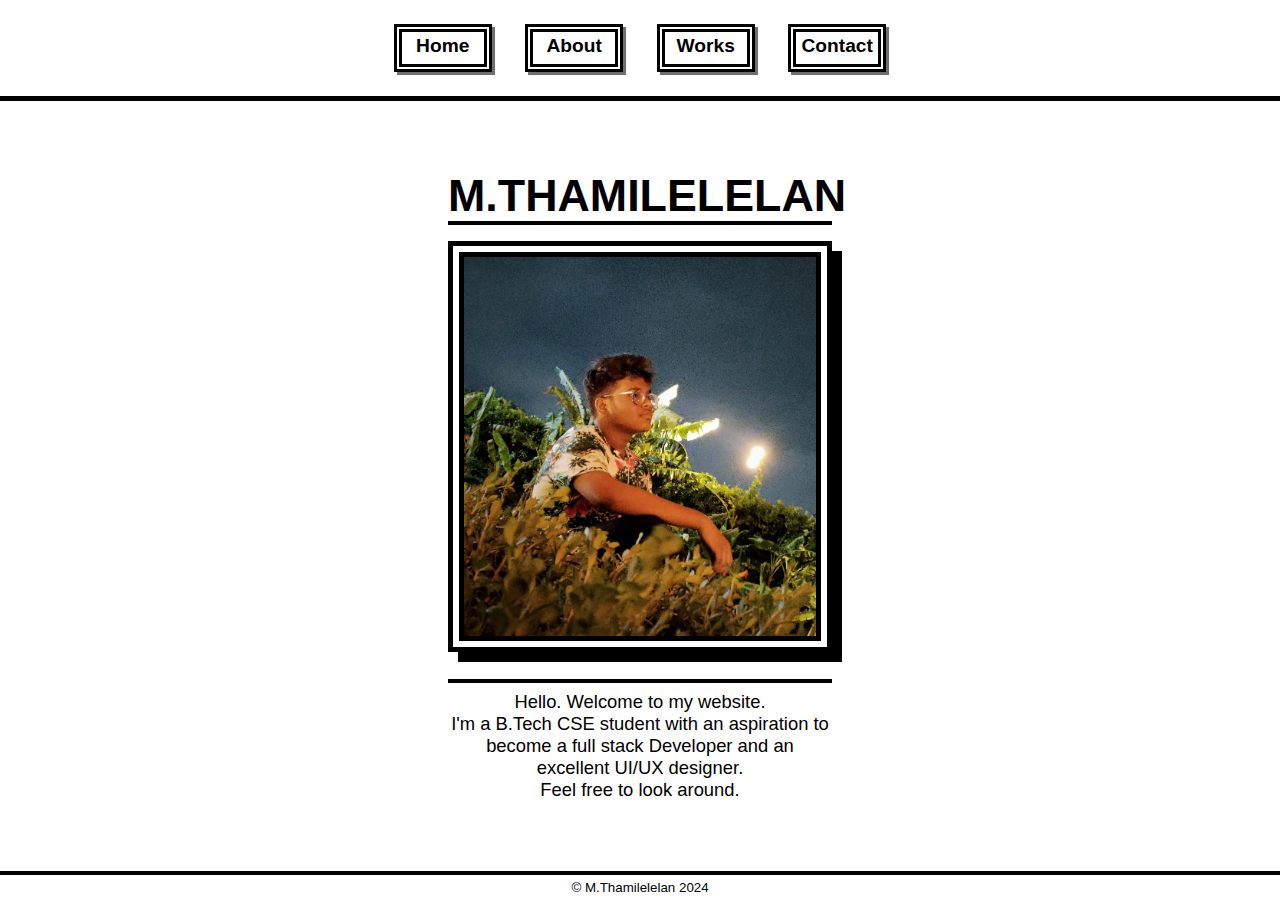
<file: index.html>
<!DOCTYPE html>
<html lang="en">

<head>
    <meta charset="UTF-8">
    <meta name="viewport" content="width=device-width , initial-scale=1.0">
    <title>M Thamilelelan</title>
    <link rel="stylesheet" href="style.css">
    <link href="https://api.fontshare.com/v2/css?f[]=supreme@100,200,300,400,500,700,800,1&f[]=plein@300,400,500,700,900,1&display=swap" rel="stylesheet">

</head>

<body>
    <div class="container">
        <nav class="navbar">
            <ul class="navitems">
                <li class="n1">
                    <a href="./index.html">
                        <svg xmlns="http://www.w3.org/2000/svg" width="1.3rem" height="1.3rem" fill="currentColor"
                            class="bi bi-house" viewBox="0 0 16 16">
                            <path
                                d="M8.707 1.5a1 1 0 0 0-1.414 0L.646 8.146a.5.5 0 0 0 .708.708L2 8.207V13.5A1.5 1.5 0 0 0 3.5 15h9a1.5 1.5 0 0 0 1.5-1.5V8.207l.646.647a.5.5 0 0 0 .708-.708L13 5.793V2.5a.5.5 0 0 0-.5-.5h-1a.5.5 0 0 0-.5.5v1.293zM13 7.207V13.5a.5.5 0 0 1-.5.5h-9a.5.5 0 0 1-.5-.5V7.207l5-5z" />
                        </svg>
                        <p>Home</p>
                    </a>
                </li>
                <li class="n2"><a href="./about.html">
                        <svg xmlns="http://www.w3.org/2000/svg" width="1.4rem" height="1.4rem" fill="currentColor"
                            class="bi bi-person" viewBox="0 0 16 16">
                            <path
                                d="M8 8a3 3 0 1 0 0-6 3 3 0 0 0 0 6m2-3a2 2 0 1 1-4 0 2 2 0 0 1 4 0m4 8c0 1-1 1-1 1H3s-1 0-1-1 1-4 6-4 6 3 6 4m-1-.004c-.001-.246-.154-.986-.832-1.664C11.516 10.68 10.289 10 8 10s-3.516.68-4.168 1.332c-.678.678-.83 1.418-.832 1.664z" />
                        </svg>
                        <p>About</p>
                    </a></li>
                <li class="n3"><a href="./projects.html">
                        <svg xmlns="http://www.w3.org/2000/svg" width="1.3rem" height="1.3rem" fill="currentColor"
                            class="bi bi-terminal" viewBox="0 0 16 16">
                            <path
                                d="M6 9a.5.5 0 0 1 .5-.5h3a.5.5 0 0 1 0 1h-3A.5.5 0 0 1 6 9M3.854 4.146a.5.5 0 1 0-.708.708L4.793 6.5 3.146 8.146a.5.5 0 1 0 .708.708l2-2a.5.5 0 0 0 0-.708z" />
                            <path
                                d="M2 1a2 2 0 0 0-2 2v10a2 2 0 0 0 2 2h12a2 2 0 0 0 2-2V3a2 2 0 0 0-2-2zm12 1a1 1 0 0 1 1 1v10a1 1 0 0 1-1 1H2a1 1 0 0 1-1-1V3a1 1 0 0 1 1-1z" />
                        </svg>
                        <p>Works</p>
                    </a></li>
                <li class="n4"><a href="./contact.html">
                        <svg xmlns="http://www.w3.org/2000/svg" width="1.3rem" height="1.3rem" fill="currentColor"
                            class="bi bi-telephone" viewBox="0 0 16 16">
                            <path
                                d="M3.654 1.328a.678.678 0 0 0-1.015-.063L1.605 2.3c-.483.484-.661 1.169-.45 1.77a17.6 17.6 0 0 0 4.168 6.608 17.6 17.6 0 0 0 6.608 4.168c.601.211 1.286.033 1.77-.45l1.034-1.034a.678.678 0 0 0-.063-1.015l-2.307-1.794a.68.68 0 0 0-.58-.122l-2.19.547a1.75 1.75 0 0 1-1.657-.459L5.482 8.062a1.75 1.75 0 0 1-.46-1.657l.548-2.19a.68.68 0 0 0-.122-.58zM1.884.511a1.745 1.745 0 0 1 2.612.163L6.29 2.98c.329.423.445.974.315 1.494l-.547 2.19a.68.68 0 0 0 .178.643l2.457 2.457a.68.68 0 0 0 .644.178l2.189-.547a1.75 1.75 0 0 1 1.494.315l2.306 1.794c.829.645.905 1.87.163 2.611l-1.034 1.034c-.74.74-1.846 1.065-2.877.702a18.6 18.6 0 0 1-7.01-4.42 18.6 18.6 0 0 1-4.42-7.009c-.362-1.03-.037-2.137.703-2.877z" />
                        </svg>
                        <p>Contact</p>
                    </a></li>

            </ul>
        </nav>
        <div class="item1">
            <h1>M.THAMILELELAN</h1>
            <img src="./images/Profile image.jpg" alt="Thamil's Profile image">
            <p>Hello. Welcome to my website. <br>I'm a B.Tech CSE student with an aspiration to become a full stack Developer and an excellent UI/UX designer. <br>Feel free to look around.</p>
        </div>
        <footer>
            © M.Thamilelelan 2024
        </footer>
    </div>

</body>

</html>
</file>
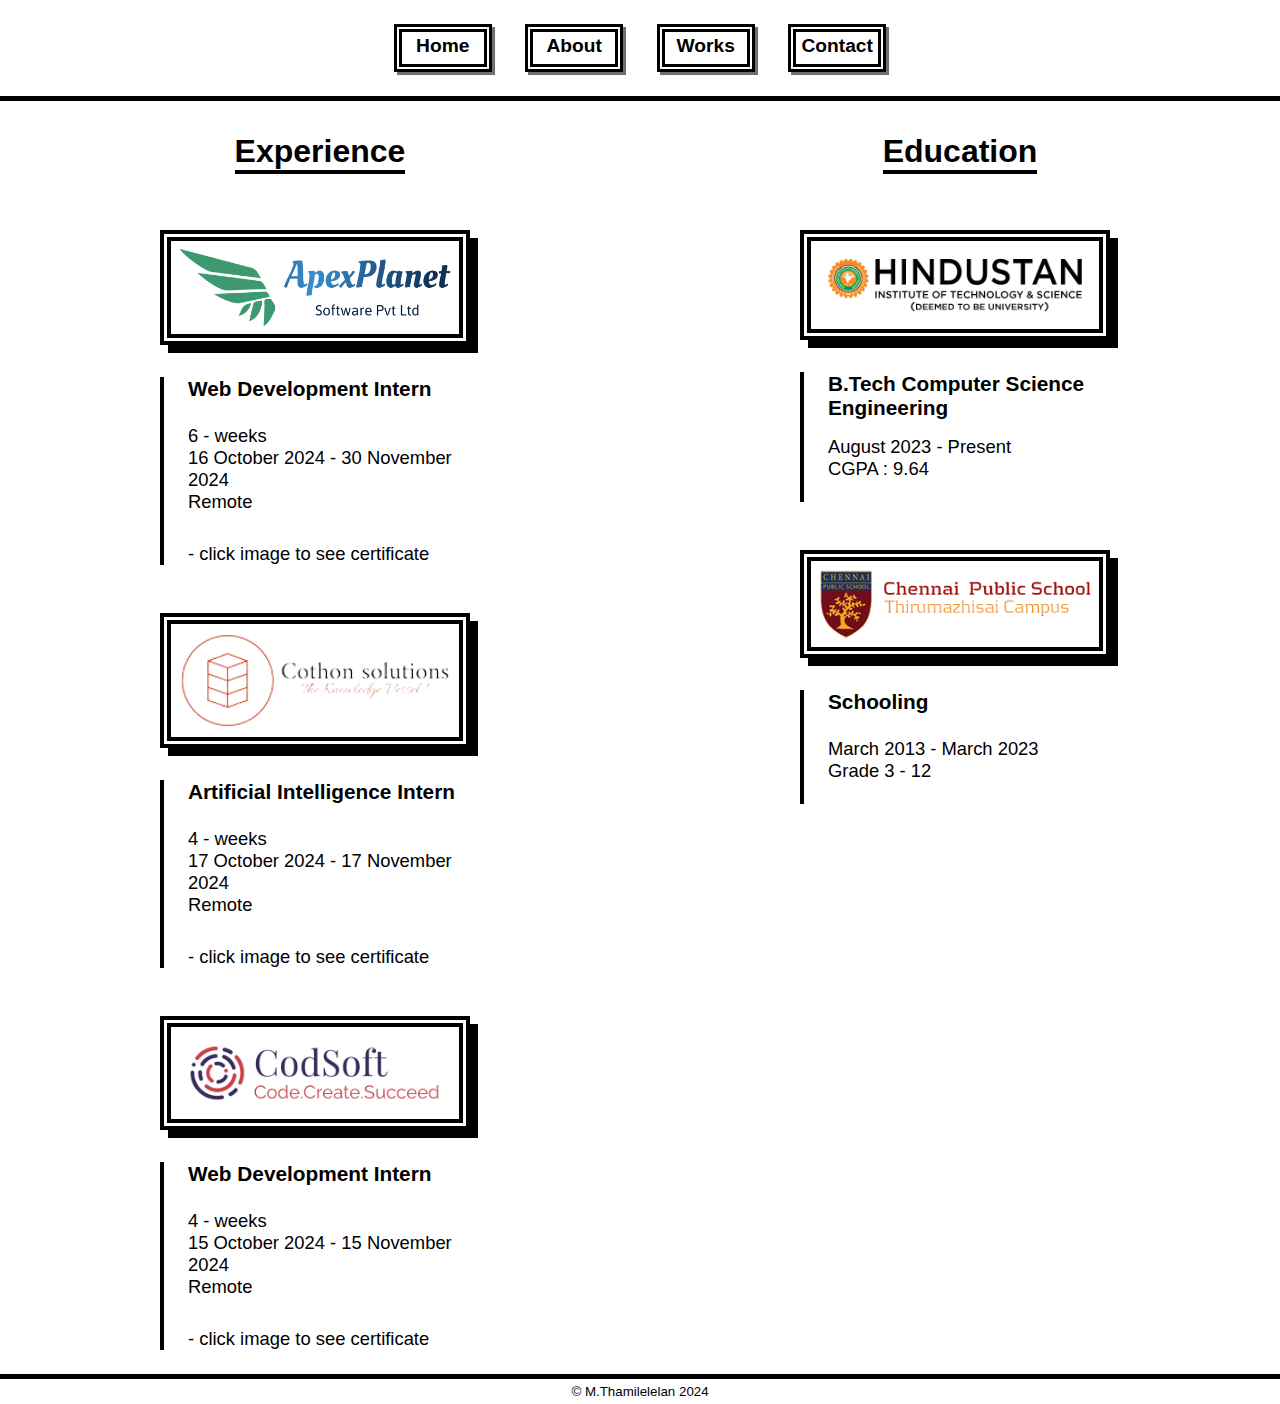
<file: about.html>
<!DOCTYPE html>
<html lang="en">

<head>
    <meta charset="UTF-8">
    <meta name="viewport" content="width=device-width , initial-scale=1.0">
    <title>M Thamilelelan</title>
    <link rel="stylesheet" href="style.css">
    <link
        href="https://api.fontshare.com/v2/css?f[]=supreme@100,200,300,400,500,700,800,1&f[]=plein@300,400,500,700,900,1&display=swap"
        rel="stylesheet">
</head>

<body>
    <div class="container">
        <nav class="navbar">
            <ul class="navitems">
                <li class="n1">
                    <a href="./index.html">
                        <svg xmlns="http://www.w3.org/2000/svg" width="1.3rem" height="1.3rem" fill="currentColor"
                            class="bi bi-house" viewBox="0 0 16 16">
                            <path
                                d="M8.707 1.5a1 1 0 0 0-1.414 0L.646 8.146a.5.5 0 0 0 .708.708L2 8.207V13.5A1.5 1.5 0 0 0 3.5 15h9a1.5 1.5 0 0 0 1.5-1.5V8.207l.646.647a.5.5 0 0 0 .708-.708L13 5.793V2.5a.5.5 0 0 0-.5-.5h-1a.5.5 0 0 0-.5.5v1.293zM13 7.207V13.5a.5.5 0 0 1-.5.5h-9a.5.5 0 0 1-.5-.5V7.207l5-5z" />
                        </svg>
                        <p>Home</p>
                    </a>
                </li>
                <li class="n2"><a href="./about.html">
                        <svg xmlns="http://www.w3.org/2000/svg" width="1.4rem" height="1.4rem" fill="currentColor"
                            class="bi bi-person" viewBox="0 0 16 16">
                            <path
                                d="M8 8a3 3 0 1 0 0-6 3 3 0 0 0 0 6m2-3a2 2 0 1 1-4 0 2 2 0 0 1 4 0m4 8c0 1-1 1-1 1H3s-1 0-1-1 1-4 6-4 6 3 6 4m-1-.004c-.001-.246-.154-.986-.832-1.664C11.516 10.68 10.289 10 8 10s-3.516.68-4.168 1.332c-.678.678-.83 1.418-.832 1.664z" />
                        </svg>
                        <p>About</p>
                    </a></li>
                <li class="n3"><a href="./projects.html">
                        <svg xmlns="http://www.w3.org/2000/svg" width="1.3rem" height="1.3rem" fill="currentColor"
                            class="bi bi-terminal" viewBox="0 0 16 16">
                            <path
                                d="M6 9a.5.5 0 0 1 .5-.5h3a.5.5 0 0 1 0 1h-3A.5.5 0 0 1 6 9M3.854 4.146a.5.5 0 1 0-.708.708L4.793 6.5 3.146 8.146a.5.5 0 1 0 .708.708l2-2a.5.5 0 0 0 0-.708z" />
                            <path
                                d="M2 1a2 2 0 0 0-2 2v10a2 2 0 0 0 2 2h12a2 2 0 0 0 2-2V3a2 2 0 0 0-2-2zm12 1a1 1 0 0 1 1 1v10a1 1 0 0 1-1 1H2a1 1 0 0 1-1-1V3a1 1 0 0 1 1-1z" />
                        </svg>
                        <p>Works</p>
                    </a></li>
                <li class="n4"><a href="./contact.html">
                        <svg xmlns="http://www.w3.org/2000/svg" width="1.3rem" height="1.3rem" fill="currentColor"
                            class="bi bi-telephone" viewBox="0 0 16 16">
                            <path
                                d="M3.654 1.328a.678.678 0 0 0-1.015-.063L1.605 2.3c-.483.484-.661 1.169-.45 1.77a17.6 17.6 0 0 0 4.168 6.608 17.6 17.6 0 0 0 6.608 4.168c.601.211 1.286.033 1.77-.45l1.034-1.034a.678.678 0 0 0-.063-1.015l-2.307-1.794a.68.68 0 0 0-.58-.122l-2.19.547a1.75 1.75 0 0 1-1.657-.459L5.482 8.062a1.75 1.75 0 0 1-.46-1.657l.548-2.19a.68.68 0 0 0-.122-.58zM1.884.511a1.745 1.745 0 0 1 2.612.163L6.29 2.98c.329.423.445.974.315 1.494l-.547 2.19a.68.68 0 0 0 .178.643l2.457 2.457a.68.68 0 0 0 .644.178l2.189-.547a1.75 1.75 0 0 1 1.494.315l2.306 1.794c.829.645.905 1.87.163 2.611l-1.034 1.034c-.74.74-1.846 1.065-2.877.702a18.6 18.6 0 0 1-7.01-4.42 18.6 18.6 0 0 1-4.42-7.009c-.362-1.03-.037-2.137.703-2.877z" />
                        </svg>
                        <p>Contact</p>
                    </a></li>

            </ul>
        </nav>
        <div class="item2">
            <div class="experience">
                <h2>Experience</h2>
                <div class="info cert">
                    <a href="./images/apexplanetcertificate.png"><img src="./images/apexplanetlogo.png" alt="Apex Planet logo"></a>
                    <h3>Web Development Intern</h3>
                    <p>
                        6 - weeks <br>
                        16 October 2024 - 30 November 2024 <br>
                        Remote <br><br>

                    </p>
                    <p class="dis">- click image to see certificate</p>
                </div>
                <div class="info">
                    <a href="./images/cothoncertificate.png"><img src="./images/cothonsolutionslogo3.png"
                            alt="Cothon solutions logo"></a>
                    <h3>Artificial Intelligence Intern</h3>
                    <p>
                        4 - weeks <br>
                        17 October 2024 - 17 November 2024 <br>
                        Remote <br> <br>

                    </p>
                    <p class="dis">- click image to see certificate</p>
                </div>
                <div class="info">
                    <a href="./images/codsoftcertificate.png"><img src="./images/codsoftlogo.png" alt="Codsoft logo"></a>
                    <h3>Web Development Intern</h3>
                    <p>
                        4 - weeks <br>
                        15 October 2024 - 15 November 2024 <br>
                        Remote <br><br>
                        
                    </p>
                    <p class="dis">- click image to see certificate</p>
                </div>
            </div>
            <div class="education">
                <h2>Education</h2>
                <div class="info">
                    <a href="https://hindustanuniv.ac.in/"><img src="./images/hindustanlogo.png"
                            alt="Hindustan Institute of Technology and Science"></a>
                    <h3>B.Tech Computer Science Engineering</h3>
                    <p>
                    
                        August 2023 - Present <br>
                        CGPA : 9.64 <br>
                        <br>
                    </p>
                   
                </div>
                <div class="info">
                    <a href=""><img src="./images/cpslogo.png"
                            alt="Chennai Public School Logo"></a>
                    <h3>Schooling</h3>
                    <p>
                        March 2013 - March 2023 <br>
                        Grade 3 - 12 <br>
                        <br>
                    </p>
                    
                </div>
            </div>
        </div>
        <footer>
            © M.Thamilelelan 2024
        </footer>
    </div>

</body>
</file>
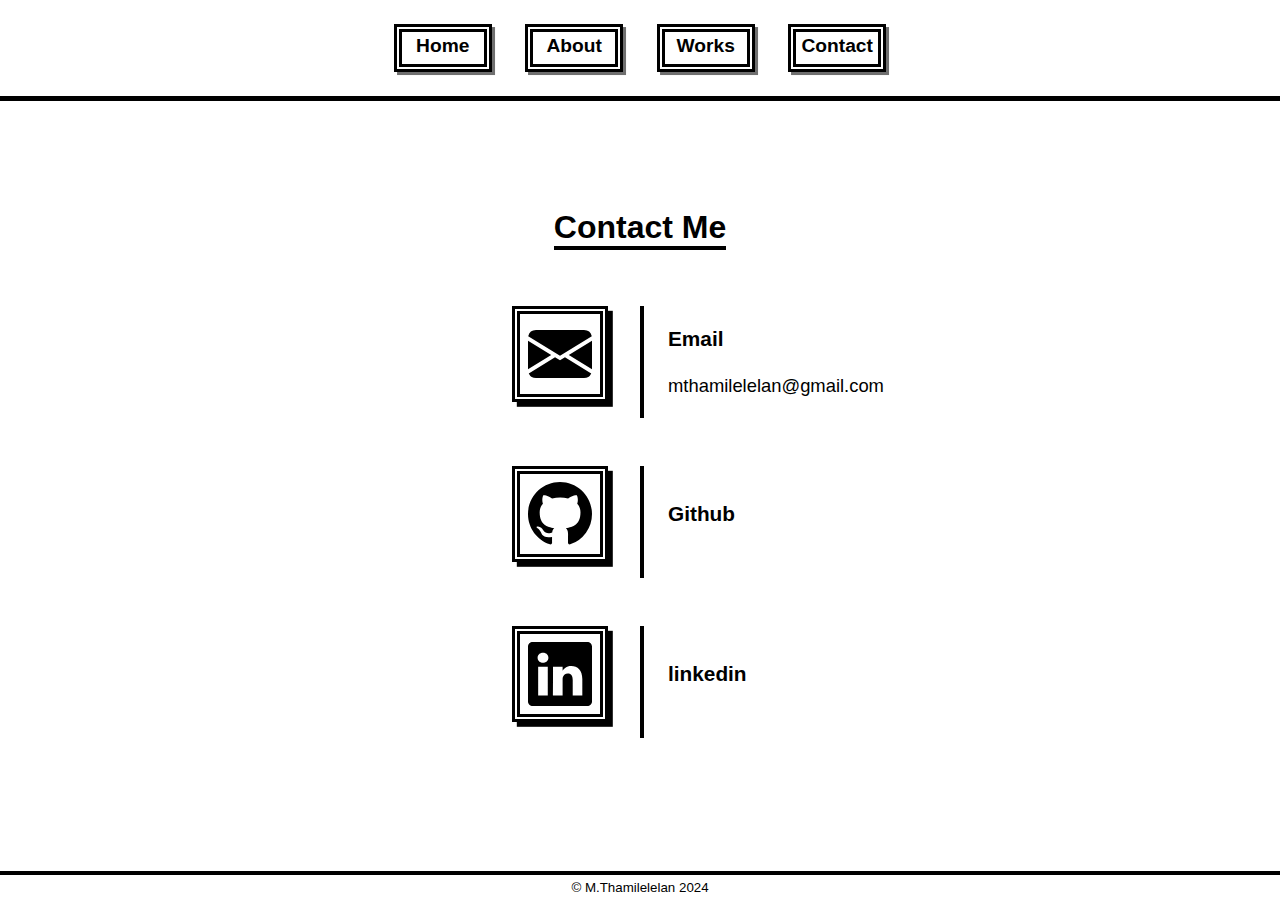
<file: contact.html>
<!DOCTYPE html>
<html lang="en">

<head>
    <meta charset="UTF-8">
    <meta name="viewport" content="width=device-width , initial-scale=1.0">
    <title>M Thamilelelan</title>
    <link rel="stylesheet" href="style.css">
    <link
        href="https://api.fontshare.com/v2/css?f[]=supreme@100,200,300,400,500,700,800,1&f[]=plein@300,400,500,700,900,1&display=swap"
        rel="stylesheet">

</head>

<body>
    <div class="container">
        <nav class="navbar">
            <ul class="navitems">
                <li class="n1">
                    <a href="./index.html">
                        <svg xmlns="http://www.w3.org/2000/svg" width="1.3rem" height="1.3rem" fill="currentColor"
                            class="bi bi-house" viewBox="0 0 16 16">
                            <path
                                d="M8.707 1.5a1 1 0 0 0-1.414 0L.646 8.146a.5.5 0 0 0 .708.708L2 8.207V13.5A1.5 1.5 0 0 0 3.5 15h9a1.5 1.5 0 0 0 1.5-1.5V8.207l.646.647a.5.5 0 0 0 .708-.708L13 5.793V2.5a.5.5 0 0 0-.5-.5h-1a.5.5 0 0 0-.5.5v1.293zM13 7.207V13.5a.5.5 0 0 1-.5.5h-9a.5.5 0 0 1-.5-.5V7.207l5-5z" />
                        </svg>
                        <p>Home</p>
                    </a>
                </li>
                <li class="n2"><a href="./about.html">
                        <svg xmlns="http://www.w3.org/2000/svg" width="1.4rem" height="1.4rem" fill="currentColor"
                            class="bi bi-person" viewBox="0 0 16 16">
                            <path
                                d="M8 8a3 3 0 1 0 0-6 3 3 0 0 0 0 6m2-3a2 2 0 1 1-4 0 2 2 0 0 1 4 0m4 8c0 1-1 1-1 1H3s-1 0-1-1 1-4 6-4 6 3 6 4m-1-.004c-.001-.246-.154-.986-.832-1.664C11.516 10.68 10.289 10 8 10s-3.516.68-4.168 1.332c-.678.678-.83 1.418-.832 1.664z" />
                        </svg>
                        <p>About</p>
                    </a></li>
                <li class="n3"><a href="./projects.html">
                        <svg xmlns="http://www.w3.org/2000/svg" width="1.3rem" height="1.3rem" fill="currentColor"
                            class="bi bi-terminal" viewBox="0 0 16 16">
                            <path
                                d="M6 9a.5.5 0 0 1 .5-.5h3a.5.5 0 0 1 0 1h-3A.5.5 0 0 1 6 9M3.854 4.146a.5.5 0 1 0-.708.708L4.793 6.5 3.146 8.146a.5.5 0 1 0 .708.708l2-2a.5.5 0 0 0 0-.708z" />
                            <path
                                d="M2 1a2 2 0 0 0-2 2v10a2 2 0 0 0 2 2h12a2 2 0 0 0 2-2V3a2 2 0 0 0-2-2zm12 1a1 1 0 0 1 1 1v10a1 1 0 0 1-1 1H2a1 1 0 0 1-1-1V3a1 1 0 0 1 1-1z" />
                        </svg>
                        <p>Works</p>
                    </a></li>
                <li class="n4"><a href="">
                        <svg xmlns="http://www.w3.org/2000/svg" width="1.3rem" height="1.3rem" fill="currentColor"
                            class="bi bi-telephone" viewBox="0 0 16 16">
                            <path
                                d="M3.654 1.328a.678.678 0 0 0-1.015-.063L1.605 2.3c-.483.484-.661 1.169-.45 1.77a17.6 17.6 0 0 0 4.168 6.608 17.6 17.6 0 0 0 6.608 4.168c.601.211 1.286.033 1.77-.45l1.034-1.034a.678.678 0 0 0-.063-1.015l-2.307-1.794a.68.68 0 0 0-.58-.122l-2.19.547a1.75 1.75 0 0 1-1.657-.459L5.482 8.062a1.75 1.75 0 0 1-.46-1.657l.548-2.19a.68.68 0 0 0-.122-.58zM1.884.511a1.745 1.745 0 0 1 2.612.163L6.29 2.98c.329.423.445.974.315 1.494l-.547 2.19a.68.68 0 0 0 .178.643l2.457 2.457a.68.68 0 0 0 .644.178l2.189-.547a1.75 1.75 0 0 1 1.494.315l2.306 1.794c.829.645.905 1.87.163 2.611l-1.034 1.034c-.74.74-1.846 1.065-2.877.702a18.6 18.6 0 0 1-7.01-4.42 18.6 18.6 0 0 1-4.42-7.009c-.362-1.03-.037-2.137.703-2.877z" />
                        </svg>
                        <p>Contact</p>
                    </a></li>

            </ul>
        </nav>
        <div class="item4">
            <div class="heading">
                <h2>Contact Me</h2>
            </div>
            <div class="info">
                <a href="https://mail.google.com/mail/u/0/#inbox?compose=GTvVlcSMVxgSsZczfJnMwdVPBJbDmTBdJHKclhzLfHsKsrFWpwGdzbJvBhDtsQxVFTHBrGkhcqJGZ">
                    <svg xmlns="http://www.w3.org/2000/svg" width="16" height="16" fill="currentColor"
                        class="bi bi-envelope-fill" viewBox="0 0 16 16">
                        <path
                            d="M.05 3.555A2 2 0 0 1 2 2h12a2 2 0 0 1 1.95 1.555L8 8.414zM0 4.697v7.104l5.803-3.558zM6.761 8.83l-6.57 4.027A2 2 0 0 0 2 14h12a2 2 0 0 0 1.808-1.144l-6.57-4.027L8 9.586zm3.436-.586L16 11.801V4.697z" />
                    </svg>
                </a>
                <div class="name">
                    <h3>Email</h3>
                    <p >mthamilelelan@gmail.com</p>
                </div>
            </div>
            <div class="info">
                <a href="https://github.com/Thamilelelan">
                    <svg xmlns="http://www.w3.org/2000/svg" fill="currentColor" class="bi bi-github"
                        viewBox="0 0 16 16">
                        <path
                            d="M8 0C3.58 0 0 3.58 0 8c0 3.54 2.29 6.53 5.47 7.59.4.07.55-.17.55-.38 0-.19-.01-.82-.01-1.49-2.01.37-2.53-.49-2.69-.94-.09-.23-.48-.94-.82-1.13-.28-.15-.68-.52-.01-.53.63-.01 1.08.58 1.23.82.72 1.21 1.87.87 2.33.66.07-.52.28-.87.51-1.07-1.78-.2-3.64-.89-3.64-3.95 0-.87.31-1.59.82-2.15-.08-.2-.36-1.02.08-2.12 0 0 .67-.21 2.2.82.64-.18 1.32-.27 2-.27s1.36.09 2 .27c1.53-1.04 2.2-.82 2.2-.82.44 1.1.16 1.92.08 2.12.51.56.82 1.27.82 2.15 0 3.07-1.87 3.75-3.65 3.95.29.25.54.73.54 1.48 0 1.07-.01 1.93-.01 2.2 0 .21.15.46.55.38A8.01 8.01 0 0 0 16 8c0-4.42-3.58-8-8-8" />
                    </svg>
                </a>
                <div class="name">
                    <h3>Github</h3>
                </div>
            </div>
            <div class="info">
                <a href="https://www.linkedin.com/in/thamilelelan/">
                    <svg xmlns="http://www.w3.org/2000/svg" fill="currentColor" class="bi bi-linkedin"
                        viewBox="0 0 16 16">
                        <path
                            d="M0 1.146C0 .513.526 0 1.175 0h13.65C15.474 0 16 .513 16 1.146v13.708c0 .633-.526 1.146-1.175 1.146H1.175C.526 16 0 15.487 0 14.854zm4.943 12.248V6.169H2.542v7.225zm-1.2-8.212c.837 0 1.358-.554 1.358-1.248-.015-.709-.52-1.248-1.342-1.248S2.4 3.226 2.4 3.934c0 .694.521 1.248 1.327 1.248zm4.908 8.212V9.359c0-.216.016-.432.08-.586.173-.431.568-.878 1.232-.878.869 0 1.216.662 1.216 1.634v3.865h2.401V9.25c0-2.22-1.184-3.252-2.764-3.252-1.274 0-1.845.7-2.165 1.193v.025h-.016l.016-.025V6.169h-2.4c.03.678 0 7.225 0 7.225z" />
                    </svg>
                </a>
                <div class="name">
                    <h3>linkedin</h3>
                </div>
            </div>
            
        </div>
        <footer>
            © M.Thamilelelan 2024
        </footer>
    </div>

</body>

</html>
</file>
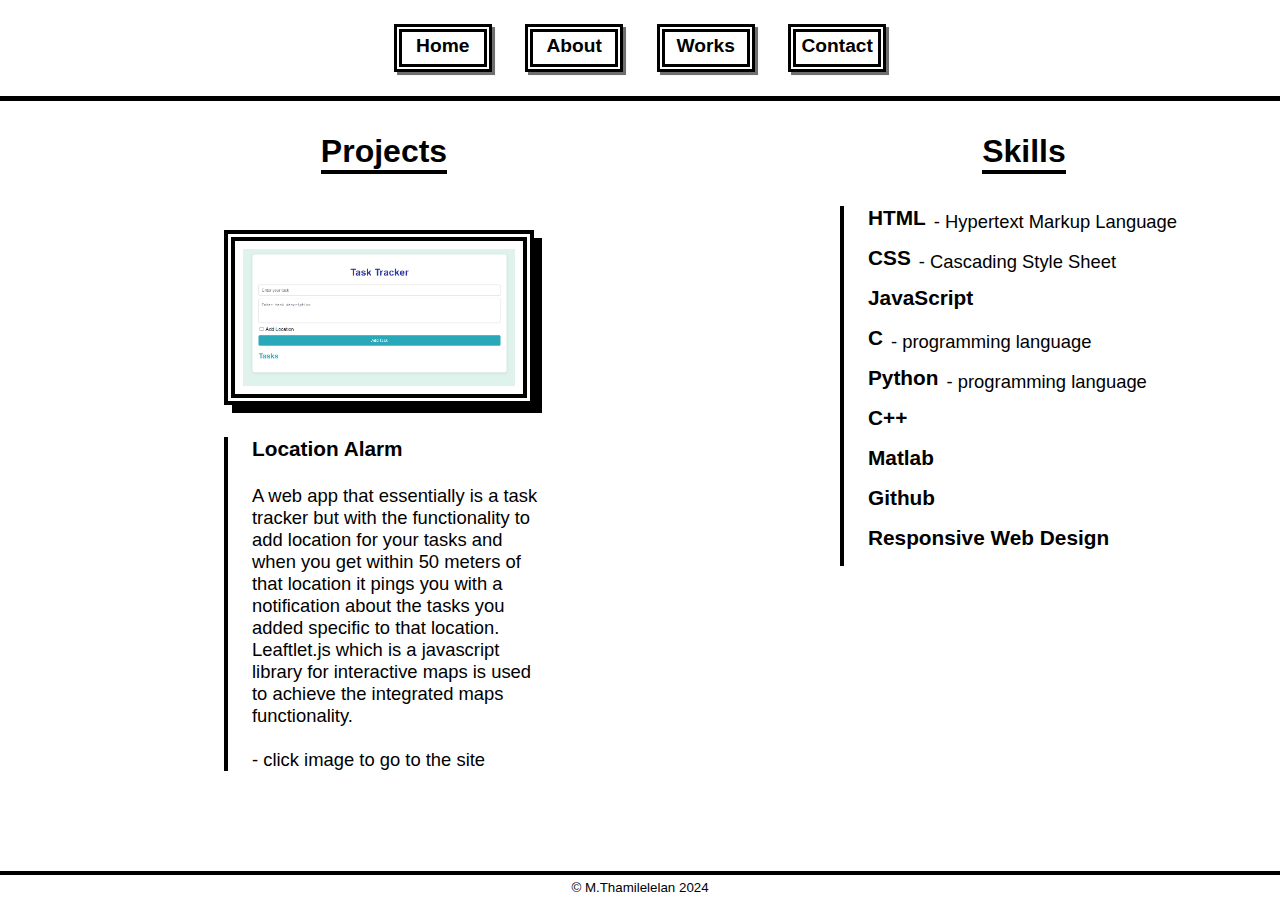
<file: projects.html>
<!DOCTYPE html>
<html lang="en">

<head>
    <meta charset="UTF-8">
    <meta name="viewport" content="width=device-width , initial-scale=1.0">
    <title>M Thamilelelan</title>
    <link rel="stylesheet" href="style.css">
    <link href="https://api.fontshare.com/v2/css?f[]=supreme@100,200,300,400,500,700,800,1&f[]=plein@300,400,500,700,900,1&display=swap" rel="stylesheet">
</head>

<body>
    <div class="container">
        <nav class="navbar">
            <ul class="navitems">
                <li class="n1">
                    <a href="./index.html">
                        <svg xmlns="http://www.w3.org/2000/svg" width="1.3rem" height="1.3rem" fill="currentColor"
                            class="bi bi-house" viewBox="0 0 16 16">
                            <path
                                d="M8.707 1.5a1 1 0 0 0-1.414 0L.646 8.146a.5.5 0 0 0 .708.708L2 8.207V13.5A1.5 1.5 0 0 0 3.5 15h9a1.5 1.5 0 0 0 1.5-1.5V8.207l.646.647a.5.5 0 0 0 .708-.708L13 5.793V2.5a.5.5 0 0 0-.5-.5h-1a.5.5 0 0 0-.5.5v1.293zM13 7.207V13.5a.5.5 0 0 1-.5.5h-9a.5.5 0 0 1-.5-.5V7.207l5-5z" />
                        </svg>
                        <p>Home</p>
                    </a>
                </li>
                <li class="n2"><a href="./about.html">
                        <svg xmlns="http://www.w3.org/2000/svg" width="1.4rem" height="1.4rem" fill="currentColor"
                            class="bi bi-person" viewBox="0 0 16 16">
                            <path
                                d="M8 8a3 3 0 1 0 0-6 3 3 0 0 0 0 6m2-3a2 2 0 1 1-4 0 2 2 0 0 1 4 0m4 8c0 1-1 1-1 1H3s-1 0-1-1 1-4 6-4 6 3 6 4m-1-.004c-.001-.246-.154-.986-.832-1.664C11.516 10.68 10.289 10 8 10s-3.516.68-4.168 1.332c-.678.678-.83 1.418-.832 1.664z" />
                        </svg>
                        <p>About</p>
                    </a></li>
                <li class="n3"><a href="./projects.html">
                        <svg xmlns="http://www.w3.org/2000/svg" width="1.3rem" height="1.3rem" fill="currentColor"
                            class="bi bi-terminal" viewBox="0 0 16 16">
                            <path
                                d="M6 9a.5.5 0 0 1 .5-.5h3a.5.5 0 0 1 0 1h-3A.5.5 0 0 1 6 9M3.854 4.146a.5.5 0 1 0-.708.708L4.793 6.5 3.146 8.146a.5.5 0 1 0 .708.708l2-2a.5.5 0 0 0 0-.708z" />
                            <path
                                d="M2 1a2 2 0 0 0-2 2v10a2 2 0 0 0 2 2h12a2 2 0 0 0 2-2V3a2 2 0 0 0-2-2zm12 1a1 1 0 0 1 1 1v10a1 1 0 0 1-1 1H2a1 1 0 0 1-1-1V3a1 1 0 0 1 1-1z" />
                        </svg>
                        <p>Works</p>
                    </a></li>
                <li class="n4"><a href="./contact.html">
                        <svg xmlns="http://www.w3.org/2000/svg" width="1.3rem" height="1.3rem" fill="currentColor"
                            class="bi bi-telephone" viewBox="0 0 16 16">
                            <path
                                d="M3.654 1.328a.678.678 0 0 0-1.015-.063L1.605 2.3c-.483.484-.661 1.169-.45 1.77a17.6 17.6 0 0 0 4.168 6.608 17.6 17.6 0 0 0 6.608 4.168c.601.211 1.286.033 1.77-.45l1.034-1.034a.678.678 0 0 0-.063-1.015l-2.307-1.794a.68.68 0 0 0-.58-.122l-2.19.547a1.75 1.75 0 0 1-1.657-.459L5.482 8.062a1.75 1.75 0 0 1-.46-1.657l.548-2.19a.68.68 0 0 0-.122-.58zM1.884.511a1.745 1.745 0 0 1 2.612.163L6.29 2.98c.329.423.445.974.315 1.494l-.547 2.19a.68.68 0 0 0 .178.643l2.457 2.457a.68.68 0 0 0 .644.178l2.189-.547a1.75 1.75 0 0 1 1.494.315l2.306 1.794c.829.645.905 1.87.163 2.611l-1.034 1.034c-.74.74-1.846 1.065-2.877.702a18.6 18.6 0 0 1-7.01-4.42 18.6 18.6 0 0 1-4.42-7.009c-.362-1.03-.037-2.137.703-2.877z" />
                        </svg>
                        <p>Contact</p>
                    </a></li>

            </ul>
        </nav>
        <div class="item3">
            <div class="projects">
                <h2>Projects</h2>
                <div class="info">
                    <a href="https://thamilelelan.github.io/location_alarm_1/"><img src="./images/locationalarm.png" alt="Location Alarm Screenshot"></a>
                    <h3>Location Alarm</h3>
                    <p>
                        A web app that essentially is a task tracker but with the functionality to add location for your tasks 
                        and when you get within 50 meters of that location it pings you with a notification about the tasks you added specific to that location. Leaftlet.js which is a javascript library for interactive maps is used to achieve the integrated maps functionality.
                        <br><br>
                        - click image to go to the site
                    </p>
                </div>
            </div>
            <div class="skills">
                <h2>Skills</h2>
                <div class="info">
                    <h3>HTML</h3>
                    <p> - Hypertext Markup Language</p>
                </div>
                <div class="info">
                    <h3>CSS</h3>
                    <p> - Cascading Style Sheet</p>
                </div>
                <div class="info">
                    <h3>JavaScript</h3>
                </div>
                <div class="info">
                    <h3>C</h3>
                    <p>- programming language</p>
                </div>
                <div class="info">
                    <h3>Python</h3>
                    <p>- programming language</p>
                </div>
                <div class="info">
                    <h3>C++</h3>
                </div>
                <div class="info">
                    <h3>Matlab</h3>
                </div>
                <div class="info">
                    <h3>Github</h3>
                </div>
                <div class="info">
                    <h3>
                        Responsive Web Design
                    </h3>
                </div>
            </div>
        </div>
        <footer>
            © M.Thamilelelan 2024
        </footer>
    </div>

</body>
</file>
<file: style.css>
*{
    margin: 0;
    padding: 0;
    -webkit-tap-highlight-color: transparent;
    -webkit-user-select: none;
    -khtml-user-select: none;
    -moz-user-select: none;
    -ms-user-select: none;
    user-select: none;
}
html{
    background-color: #000000;
}
.container {
    /* For horiz. scroll, otherwise overflow-y: scroll; */

    scrollbar-width: none;
}

.container::-webkit-scrollbar {
    display: none;  /* Safari and Chrome */
}
.container{
    display: grid;
    grid-template-columns: 1fr  ;
    grid-template-rows: 6rem 1fr auto;
    gap: 0.3rem;
    background-color: #000000;
    height: 100vh;
}
/* General font sizes and style */

h3{
    font-family: 'Plein', sans-serif;
    font-weight: 600;
    font-size: 1.3rem;
}
h2{
    font-family: 'Plein', sans-serif;
    font-weight: 600;
    font-size: 2rem;
}
p{
    font-family: 'Supreme' , sans-serif;
    font-weight: 500;
    font-size: 1.15rem;
}

/* nav bar */
.navbar{
    background-color: #ffffff;
    display: flex;
    grid-area: 1 / 1 / 1 / -1;
    justify-content: center;
    align-items: center;
    height: 6rem;
}
.navitems{
    padding: 0;
    display: flex;
    justify-content: space-evenly;
    list-style: none;
    width: 35rem;
}
.navbar li{
    text-align: center;
    width: 4.7rem;
    height: 1.6rem;
    padding: 0.2rem;
    border: 0.5rem double #000000;
    box-shadow:  0.19rem 0.19rem #00000090;
    
}
li:hover ,  .info img:hover , .item4 svg:hover{
    transition: 150ms ease-in-out;
    transform: translate(-0.1rem, 0.1rem);
    box-shadow: 0.32rem 0.32rem  #000000;
}
.navbar a , .navbar p{
    font-family: 'Supreme' , sans-serif;
    font-weight: 750;
    font-size: 1.2rem;
    color: #000000;
    text-decoration: none;
}
.navbar svg{
    display: none;
}

/* Home page */
.item1{
    background-color: #ffffff;
    grid-area: 2 / 1 / 3 / -1;
    flex-direction: column;
    display: flex;
    flex-wrap: wrap;
    align-items: center;
    justify-content: center;

}
.item1 > img{
    width: 22rem;
    height: 23.7rem;
    border: 1rem double #000000;
    box-shadow: 0.625rem 0.625rem #000000;
}
h1{
    font-family: 'Plein', sans-serif;
    font-weight: 800;
    font-size: 2.8rem;
    width: 24rem;
    padding: 0;
    margin: 0;
    margin-bottom: 1rem;
    text-align: center;
    border-bottom: 0.25rem solid #000000 ;
}
.item1 p {
    text-align: center;
    margin-top: 1.7rem;
    width: 24rem;
    padding-top: 0.5rem;
    border-top: 0.25rem solid #000000;

}


/* About page */
.item2 {
    display: grid;
    grid-template-columns: 1fr 1fr;
    grid-area: 2 / 1 / 3 / -1;
    height: 100%;
    margin: 0;
    padding: 0;
    background-color: #ffffff;
}
.experience , .education ,.projects , .skills{
    display: flex;
    flex-direction: column;
    align-items: center;
}
h2{
    width: fit-content;
    border-bottom: 0.25rem solid #000000 ;
    padding: 0;
    margin: 2rem;
}
.info{
    min-height: 7rem;
    width: 45rem;
    display: grid;
    grid-template: auto auto auto / 1fr 1fr;
    gap: 0;
    background-color: #ffffff;
    margin: 1.5rem 0 ;
}
.info a{
    grid-area: 1 / 1 / -1 / 2;
    display: flex;
    justify-content: end;
    align-items: center;
}
.info img{
    grid-area: 1 / 1 / -1 / 2;
    height: fit-content;
    width: 20rem;
    margin-right: 1.5rem;
    padding: 0.5rem;
    border: 0.7rem double #000000;
    box-shadow: 0.5rem 0.5rem #000000;
}

.info h3{
    padding-left: 1.5rem;
    padding-bottom: 0.5rem;
    width: fit-content;
    min-height: 2rem;
    border-left:0.25rem solid #000000;
    
}
.info p{
    padding-top: 0.5rem;
    padding-left: 1.5rem;
    height: fit-content;
    border-left:0.25rem solid #000000;
}
.info .dis{
    
    font-weight: 200;
}

/* Projects page */

/*
.item3{
    display: flex;
    flex-direction: column;
    align-items: center;
    grid-area: 2 / 1 / 3 / -1;
    height: 100%;
    margin: 0;
    padding: 0;
    background-color: #ffffff;
}*/
.item3{
    display: grid;
    grid-template-columns: 1.5fr 1fr;
    grid-area: 2 / 1 / 3 / -1;
    height: 100%;
    margin: 0;
    padding: 0;
    background-color: #ffffff;
}
.projects > .info{
    width: 60rem;
}

.skills .info{
    display: flex;
    align-items: center;
    width: 23rem;
    min-height: 2.5rem;
    margin: 0;
}
.skills h3{
    height: fit-content;
}
.skills p{
    border: 0;
    padding: 0;
    padding-left: 0.5rem;
    padding-bottom: 0.5rem;
}

/* Contact page */
.item4{
    display: flex;
    flex-direction: column;
    align-items: center;
    justify-content: center;
    grid-area: 2 / 1 / 3 / -1;
    height: 100%;
    margin: 0;
    padding: 0;
    background-color: #ffffff;
}
.item4 .info{
    grid-template: 1fr / 1fr 1fr;
}
.item4 svg{
    width: 4rem;
    height: 4rem;
    color: black;
    padding: 0.5rem;
    border: 0.5rem double #000000;
    box-shadow: 0.3rem 0.3rem ;
    margin-right: 2rem;
}
.item4 h2 {
    margin: 0;
    margin-bottom: 2rem;
}
.item4 h3 , .item4 p{
    border: 0;
}
.item4 .name{
    display: flex;
    flex-direction: column;
    justify-content: center;
    height: 7rem;
    border-left:0.25rem solid #000000;

}


footer{
    font-family: 'Supreme' , sans-serif;
    font-weight: 250;
    font-size: smaller;
    grid-area: 3 / 1 / 3 /-1 ;
    text-align: center;
    background-color: #ffffff;
    padding: 0.3rem;
}

@media screen and (max-width: 47rem) {
    .container{
        gap: 0.15rem;
    }
    /* general font sizes */
    h2{
        font-size: 1.6rem;
        margin: 2rem
    }

    h3{
        font-size: 1.2rem;
    }
    /* navbar */
    .navitems{
        width: 20rem;
    }
    .navbar li{
        width: 2rem;
        border: 0.3rem double #000000;
        box-shadow: inset 0.19rem 0.19rem  , 0.19rem 0.19rem ;
    }
    .navbar p{
        display: none;
    }
    .navbar svg{
        margin-top: 0.2rem;
        display: inline;
    }
    /* home page */
    .item1>img {
        border: 0.7rem double #000000;
        box-shadow: 0.4rem 0.4rem  #000000;
        width: 15rem;
        height: fit-content;
    }
    h1 {
        width: 16.3rem;
        font-size: 1.85rem;
        border-bottom: 0.15rem solid #000000 ;
    }
    .item1 p {
        width: 16.3rem;
        font-size: 1rem;
        border-top: 0.15rem solid #000000;
    }
    
    
    /* about page */

    .item2{
        display: block;
        margin-bottom: 2rem;
    }
    
    .info{
        display: flex;
        flex-direction: column;
        width: 18rem;
        margin: 2rem;
        margin-bottom: 1rem;
    }
    .info h3{
        min-height: 2rem;
    }
    .info p {
        font-size: 1rem;
        font-weight: 400;
    }
    .info a,img{
        display: block;
        max-width: 15rem;
        margin-bottom: 0.7rem;
        max-height: fit-content;
    }
    .info .dis{
        font-weight: 150;
    }

    /* projects page */

    .item3{
        display: block;
        margin-bottom: 2rem;
    }
    .projects > .info{
        width: 19rem;
    }
    .skills .info{
        flex-direction: row;
        max-width: 19rem;
    }

    /* contact page */

    .item4 .info{
        margin: 0;
        margin-bottom: 1.5rem;
    }
    .item4 a{
        display: flex;
        justify-content: start;
    }
    .item4 svg{
        width: 2rem;
        height: 2rem;
    }
    .item4 .name{
        height: 5rem;
    }
    
}
@media screen and (max-width: 94rem ) and (min-width: 47rem) {
    .info{
        display: flex;
        flex-direction: column;
        width: 20rem;
    }

    .projects > .info{
        width: 20rem;
    }
    .info a{
        justify-content: start;
        margin-bottom: 1rem;
    }
    .info img{
        width: 17rem;
        margin-right: 0;
        margin-bottom: 1rem;
    }
    .skills .info{
        flex-direction: row;
    }

    .item4 .info{
        display: grid;
        width: 35rem;
    }
    .item4 a {
        justify-content: end;
    }
}

@media screen and  (min-width: 125rem) {
    .container{
        gap: 0.3rem;
    }
    p{
        font-size: 1.5rem;
        font-weight: 450;
    }
    h2{
        font-size: 2.5rem;
    }
    h3{
        font-size: 2rem;
    }
    .navitems{
        width: 50rem;
    }
    .navbar li{
        width: 7rem;
        height: 2rem;
    }
    .navbar p{
        font-size: 1.5rem;
    }
    h1 {
        font-size: 4.45rem;
        width: 38rem;
        margin-bottom: 2rem;
    }
    .item1 p{
        font-size: 1.5rem;
        width: 38rem;
        margin-top: 3rem;
    }
    .item1>img {
        width: 35rem;
        height: fit-content;
        border: 1.5rem double #000000;
        
    }
    /* about page */
    .item2{
        display: grid;
        grid-template-columns: 1fr 1fr;
    }
    .info{
        width: 55rem;
    }
    footer{
        font-size: medium;
    }

    .info img{
        width: 25rem;
        margin-right: 2.5rem;
    }

    /* projects page */
    .skills .info{
        width: 30rem;

    }
}
</file>
